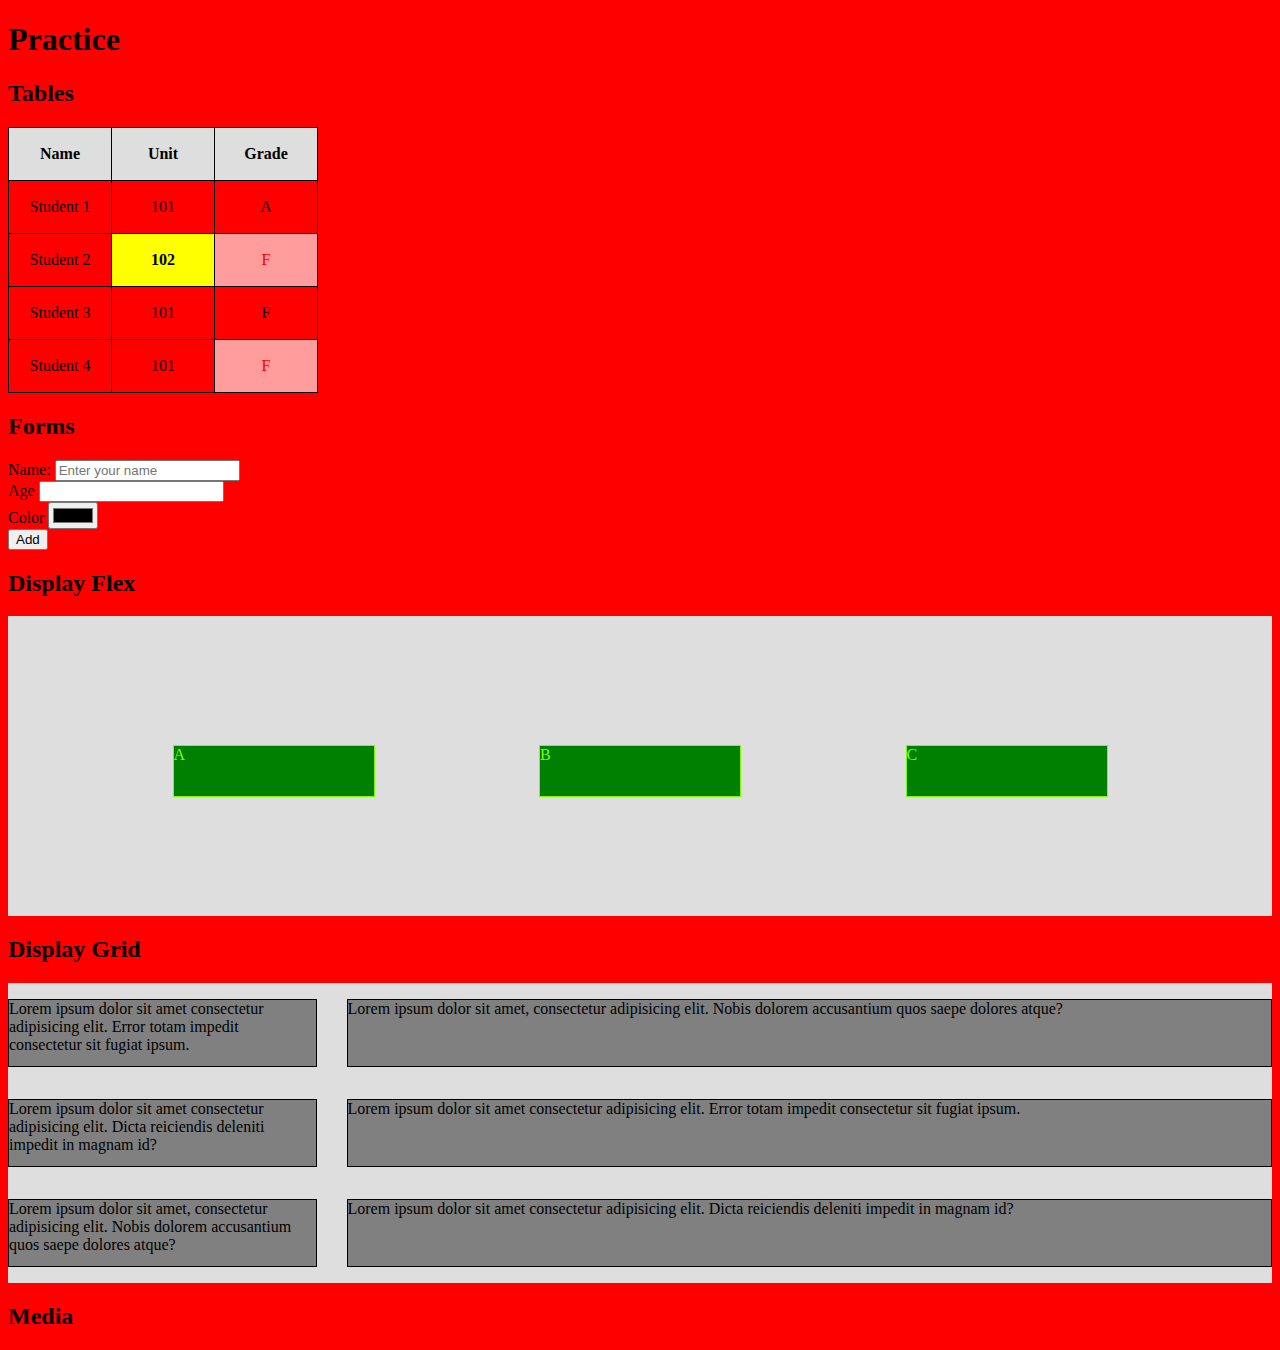
<file: practice.html>
<!DOCTYPE html>
<html lang="en">
<head>
    <meta charset="UTF-8">
    <meta http-equiv="X-UA-Compatible" content="IE=edge">
    <meta name="viewport" content="width=device-width, initial-scale=1.0">
    <link rel="stylesheet" href="practice.css">
    <title>Document</title>
</head>
<body>
    <h1>Practice</h1>
    <!--tables practice-->
    <h2>Tables</h2>
    <table>
        <tr><!--table row-->
            <th>Name</th><!--table header-->
            <th>Unit</th>
            <th>Grade</th>
        </tr>
        <tr>
            <td>Student 1</td><!--table data-->
            <td>101</td>
            <td>A</td>
        </tr>
        <tr>
            <td>Student 2</td>
            <td class="unit">102</td>
            <td class="fail">F</td><!--Have to use "classes" to make effect in CSS-->
        </tr>
        <tr>
            <td>Student 3</td>
            <td>101</td>
            <td>F</td><!--Have to use "classes" to make effect in CSS-->
        </tr>
        <tr>
            <td>Student 4</td>
            <td>101</td>
            <td class="fail">F</td><!--Have to use "classes" to make effect in CSS-->
        </tr>
    </table>

    <h2>Forms</h2>
    <div>
        <label>Name:</label>
        <input type="text" id="name" placeholder="Enter your name">
    </div>
    <div>
        <label>Age</label>
        <input type="number" id="age">
    </div>
    <div>
    <label>Color</label>
    <input type="color" id="color">
</div>

    <button>Add</button>

    <h2>Display Flex</h2>

    <div class="flex-container">

        <div class="flex-child">
            A
        </div>
        <div class="flex-child">
            B
        </div>
        <div class="flex-child">
            C
        </div>

    </div>

    <h2>Display Grid</h2>
        <div class="grid-container">
        <p class="grid-child">Lorem ipsum dolor sit amet consectetur adipisicing elit. Error totam impedit consectetur sit fugiat ipsum.</p>
        <p class="grid-child">Lorem ipsum dolor sit amet, consectetur adipisicing elit. Nobis dolorem accusantium quos saepe dolores atque?</p>
        <p class="grid-child">Lorem ipsum dolor sit amet consectetur adipisicing elit. Dicta reiciendis deleniti impedit in magnam id?</p>
        <p class="grid-child">Lorem ipsum dolor sit amet consectetur adipisicing elit. Error totam impedit consectetur sit fugiat ipsum.</p>
        <p class="grid-child">Lorem ipsum dolor sit amet, consectetur adipisicing elit. Nobis dolorem accusantium quos saepe dolores atque?</p>
        <p class="grid-child">Lorem ipsum dolor sit amet consectetur adipisicing elit. Dicta reiciendis deleniti impedit in magnam id?</p>
</div>

    <h2>Media </h2>


    </body>
</html>
</file>
<file: practice.css>
table{
    border: 1px solid black;
    border-collapse: collapse;
    
}

td,th{
    border:1px solid black;
    text-align: center;
    height: 50px;
    width: 100px;
}

th{
    background-color: #dedede;


}
.fail{
    color: red;
    background-color:#ff9d9d;
}
.pass{
    background-color: green;
}
.unit{
    background-color: rgb(255, 255, 0);
    font-weight: bold;
}

/*display flex container css*/

.flex-container{
    display: flex;
    flex-direction: row; /*If change to "column" then will change the justify-content will be vertical vs horizontal*/
    justify-content: space-evenly;/*left to right*,  the align-item will be affected if the "flex-direction" is changed from "row" to "column"*/
    align-items: center; /*organize flex children  position in the container*/
    flex-wrap: wrap;



    background-color: #dedede;
    height: 300px;
}

.flex-child{
    flex-basis: 200px;
    margin-top: 10px;
    background-color: green;
    color: lawngreen;
    border: 1px solid lawngreen;
    height: 50px;
}

/*grid*/

.grid-container{
    display: grid;
    grid-template-columns: 1fr 3fr; /*This code allows to automatically size the columns*/
    column-gap: 30px;/*This will add a gap between columns*/

    background-color: #dedede;
    height: 300px;

}
.grid-child{
    background-color: grey;
    border: 1px solid black;
}
/*Mobile View First*/
body{
    background-color: #ffeea1;
}
/*takes note of the screen size*/
@media(min-width:768px){/*768 is a tablet size*/
    body{
        background-color: red;
    }
}
</file>
